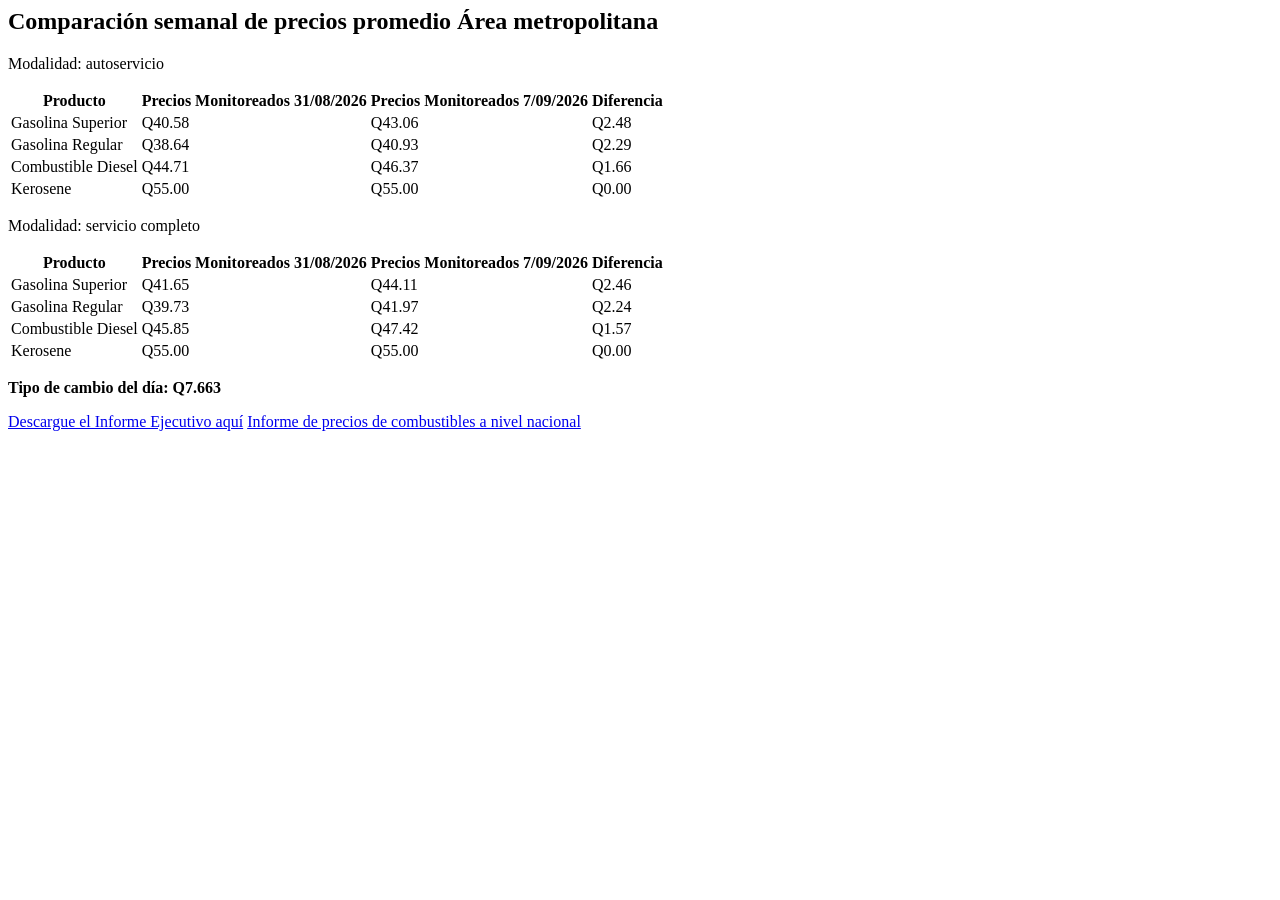
<file: tests/fixtures/tabla-mem-2026-09-07.html>
<html><body><h2>Comparación semanal de precios promedio Área metropolitana</h2>
<p>Modalidad: autoservicio</p>
<table><tr><th>Producto</th><th>Precios Monitoreados 31/08/2026</th><th>Precios Monitoreados 7/09/2026</th><th>Diferencia</th></tr>
<tr><td>Gasolina Superior</td><td>Q40.58</td><td>Q43.06</td><td>Q2.48</td></tr>
<tr><td>Gasolina Regular</td><td>Q38.64</td><td>Q40.93</td><td>Q2.29</td></tr>
<tr><td>Combustible Diesel</td><td>Q44.71</td><td>Q46.37</td><td>Q1.66</td></tr>
<tr><td>Kerosene</td><td>Q55.00</td><td>Q55.00</td><td>Q0.00</td></tr></table>
<p>Modalidad: servicio completo</p>
<table><tr><th>Producto</th><th>Precios Monitoreados 31/08/2026</th><th>Precios Monitoreados 7/09/2026</th><th>Diferencia</th></tr>
<tr><td>Gasolina Superior</td><td>Q41.65</td><td>Q44.11</td><td>Q2.46</td></tr>
<tr><td>Gasolina Regular</td><td>Q39.73</td><td>Q41.97</td><td>Q2.24</td></tr>
<tr><td>Combustible Diesel</td><td>Q45.85</td><td>Q47.42</td><td>Q1.57</td></tr>
<tr><td>Kerosene</td><td>Q55.00</td><td>Q55.00</td><td>Q0.00</td></tr></table>
<p><strong>Tipo de cambio del día: Q7.663</strong></p>
<a href="https://mem.gob.gt/wp-content/uploads/2026/09/INFORME-EJECUTIVO-DE-PRECIOS-DE-LOS-COMBUSTIBLES-2026-09-08.pdf">Descargue el Informe Ejecutivo aquí</a>
<a href="https://mem.gob.gt/wp-content/uploads/2026/09/Informe-de-precios-de-combustible-a-nivel-nacional-2026-09-07.pdf">Informe de precios de combustibles a nivel nacional</a>
</body></html>
</file>
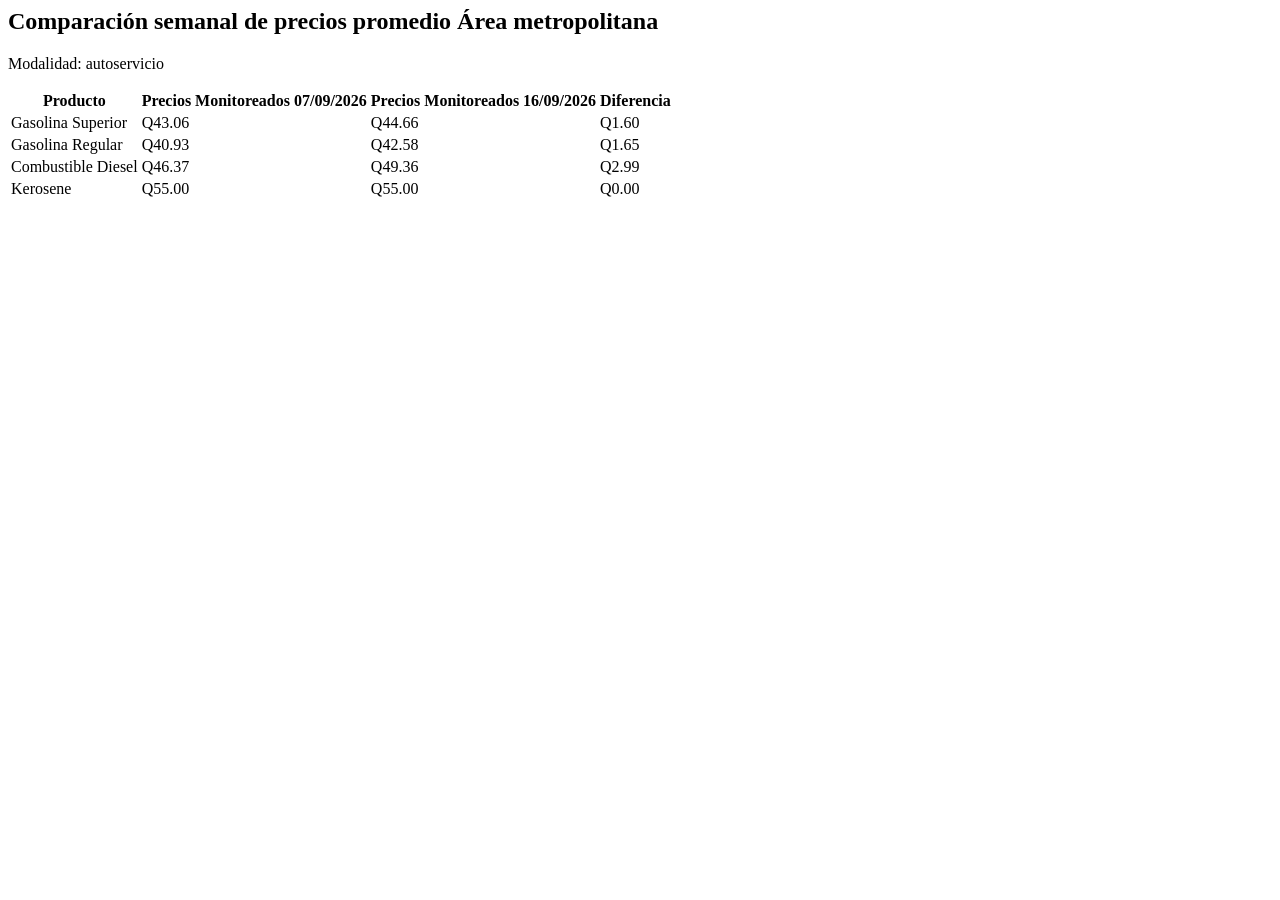
<file: tests/fixtures/tabla-mem-2026-09-16.html>
<html><body><h2>Comparación semanal de precios promedio Área metropolitana</h2>
<p>Modalidad: autoservicio</p>
<table><tr><th>Producto</th><th>Precios Monitoreados 07/09/2026</th><th>Precios Monitoreados 16/09/2026</th><th>Diferencia</th></tr>
<tr><td>Gasolina Superior</td><td>Q43.06</td><td>Q44.66</td><td>Q1.60</td></tr>
<tr><td>Gasolina Regular</td><td>Q40.93</td><td>Q42.58</td><td>Q1.65</td></tr>
<tr><td>Combustible Diesel</td><td>Q46.37</td><td>Q49.36</td><td>Q2.99</td></tr>
<tr><td>Kerosene</td><td>Q55.00</td><td>Q55.00</td><td>Q0.00</td></tr></table>
</body></html>
</file>
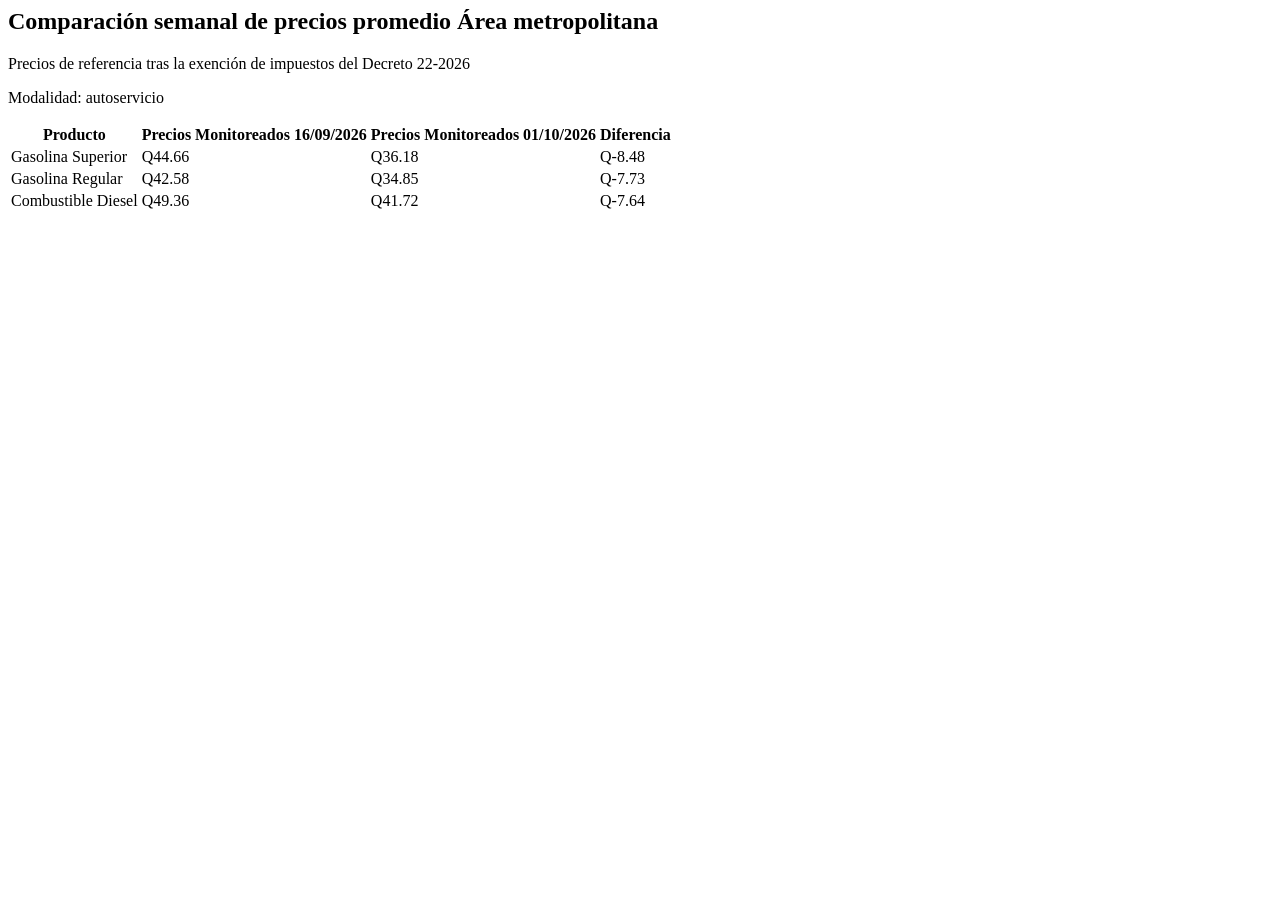
<file: tests/fixtures/tabla-mem-2026-10-01.html>
<html><body><h2>Comparación semanal de precios promedio Área metropolitana</h2>
<p>Precios de referencia tras la exención de impuestos del Decreto 22-2026</p>
<p>Modalidad: autoservicio</p>
<table><tr><th>Producto</th><th>Precios Monitoreados 16/09/2026</th><th>Precios Monitoreados 01/10/2026</th><th>Diferencia</th></tr>
<tr><td>Gasolina Superior</td><td>Q44.66</td><td>Q36.18</td><td>Q-8.48</td></tr>
<tr><td>Gasolina Regular</td><td>Q42.58</td><td>Q34.85</td><td>Q-7.73</td></tr>
<tr><td>Combustible Diesel</td><td>Q49.36</td><td>Q41.72</td><td>Q-7.64</td></tr></table>
</body></html>
</file>
